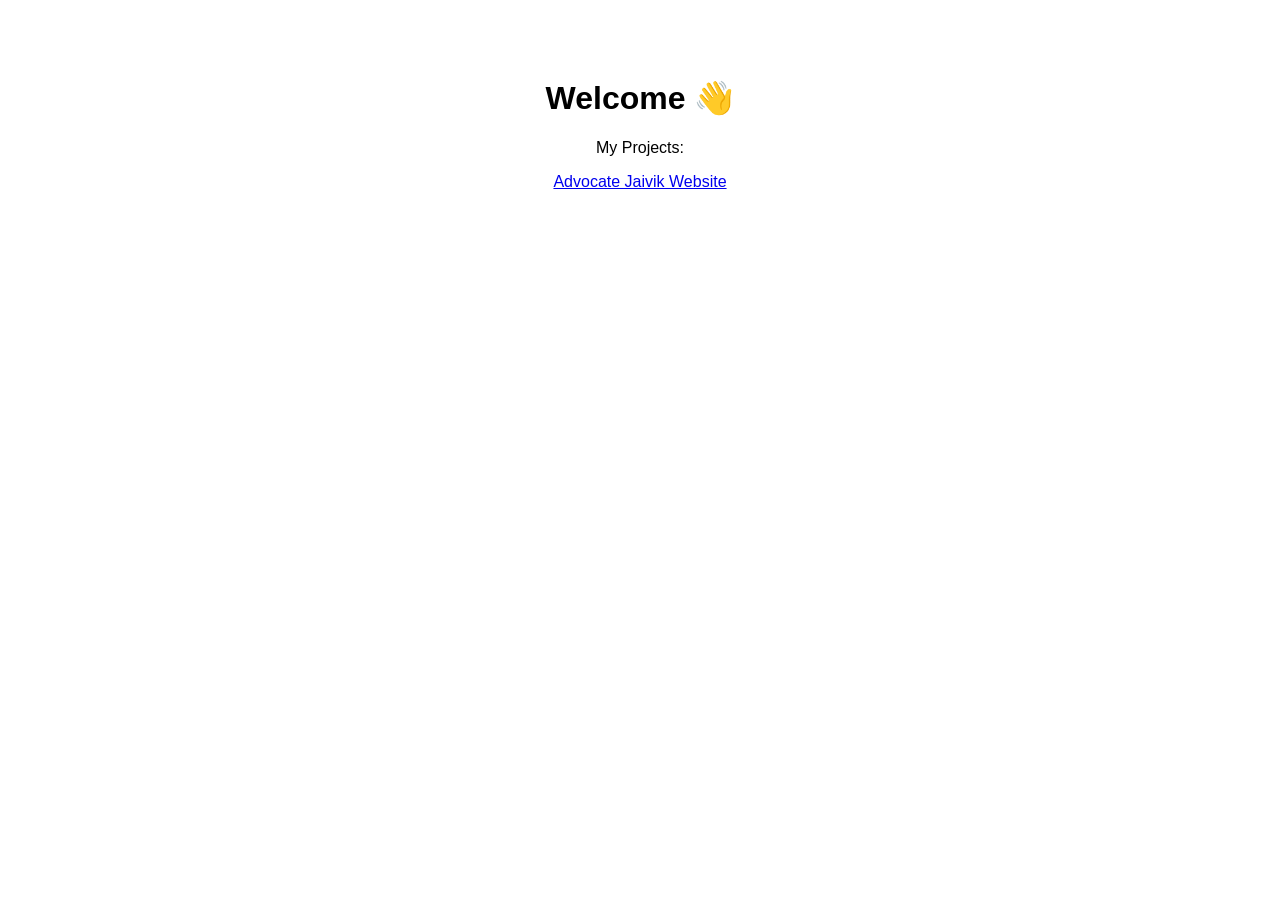
<file: index.html>
<!DOCTYPE html>

<html>
<head>
  <title>My Portfolio</title>
</head>
<body style="text-align:center; font-family:Arial; padding:50px;">

  <h1>Welcome 👋</h1>
  <p>My Projects:</p>

  <a href="https://vishwarao.github.io/advocate-jaivik/">
    Advocate Jaivik Website
  </a>

</body>
</html>
</file>
